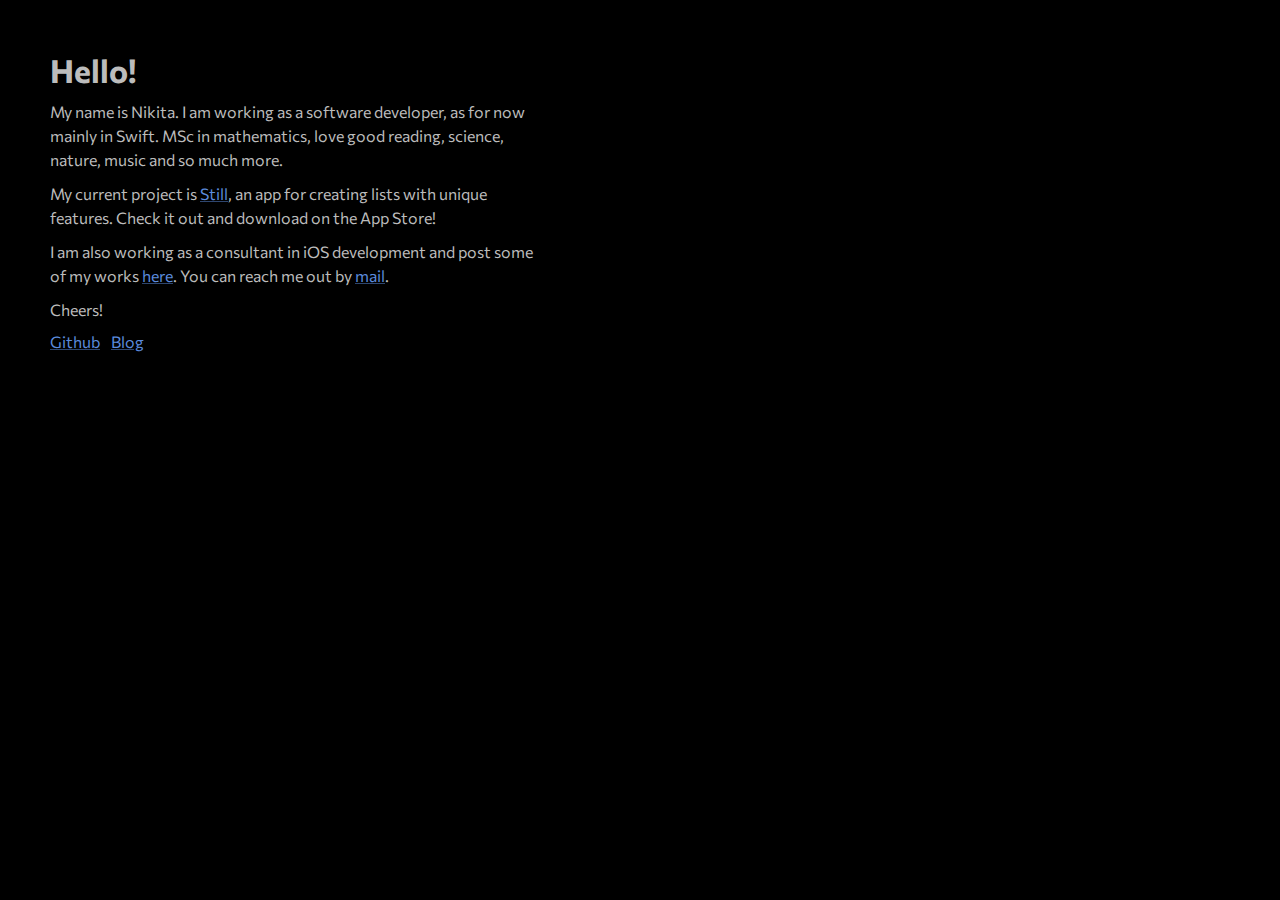
<file: index.html>
<!doctype html>
<html lang="en">

<head>
	<meta charset="utf-8">
	<meta name="viewport" content="width=device-width, initial-scale=1">
	<title>Nikita's page</title>
	<link rel="stylesheet" href="main.css">
</head>

<body>

	<main>

		<h1>Hello! </h1>

		<p>
			My name is Nikita.
			I am working as a software developer, as for now mainly
			in Swift.
		
			MSc in mathematics, love good reading, science, nature, music and so much more.
		</p>

		<p>
			My current project is <a href="https://apps.apple.com/app/id6476114241">Still</a>, an app for creating lists with unique
			features. Check it out and download on the App Store!
		</p>
		<p>
			I am also working as a consultant in iOS development and post some of my works <a href="https://vimeo.com/nilegreenblue">here</a>. You can reach me out by <a
				href="mailto:me@enarve.me">mail</a>.
		</p>

		<p>Cheers!</p>

		<p>
		<ul class="links">
			<li><a class="menu" href="https://github.com/enarve">Github</a></li>
			<li><a class="menu" href="https://enarve.bearblog.dev">Blog</a></li>
		</ul>
		</p>

	</main>
	<footer>
	</footer>

</body>

</html>
</file>
<file: main.css>
@import url('https://fonts.googleapis.com/css2?family=Commissioner:wght@100..900&display=swap');

* {
    margin: 0;
    padding: 0;
    box-sizing: border-box;
}

body {
    padding: 50px;
    font-family: 'Commissioner', sans-serif;
    font-size: 1rem;
    background-color: #000;
    color: whitesmoke;
}

main {
    max-width: 500px;
}

h1 {
    color: rgb(188, 188, 188);
}

p {
    color: rgb(188, 188, 188);
    padding-top: 10px;
    line-height: 1.5rem;
}

.highlight {
    /* color: rgb(195, 161, 145); */
    color: #fff;
}

/* Links */

a {
    color: rgb(91, 139, 221);
    text-decoration-color: rgb(91, 139, 221, 0.5);
}

a:hover, a:focus {
    color: rgb(145, 182, 246);
    text-decoration-color: rgb(145, 182, 246, 0.5);
}

a:active {
    color: rgb(245, 245, 245);
    text-decoration-color: rgb(245, 245, 245, 0.5);
}

ul.links {
    list-style-type: none;
    display: inline-block;
    margin: 0;
    padding: 0;
}

li {
    /* float: left; */
    display: inline;
}

.links li a {
    /* display: inline-block; */
    display: inline-block;
    margin-right: 8px;
}
</file>
